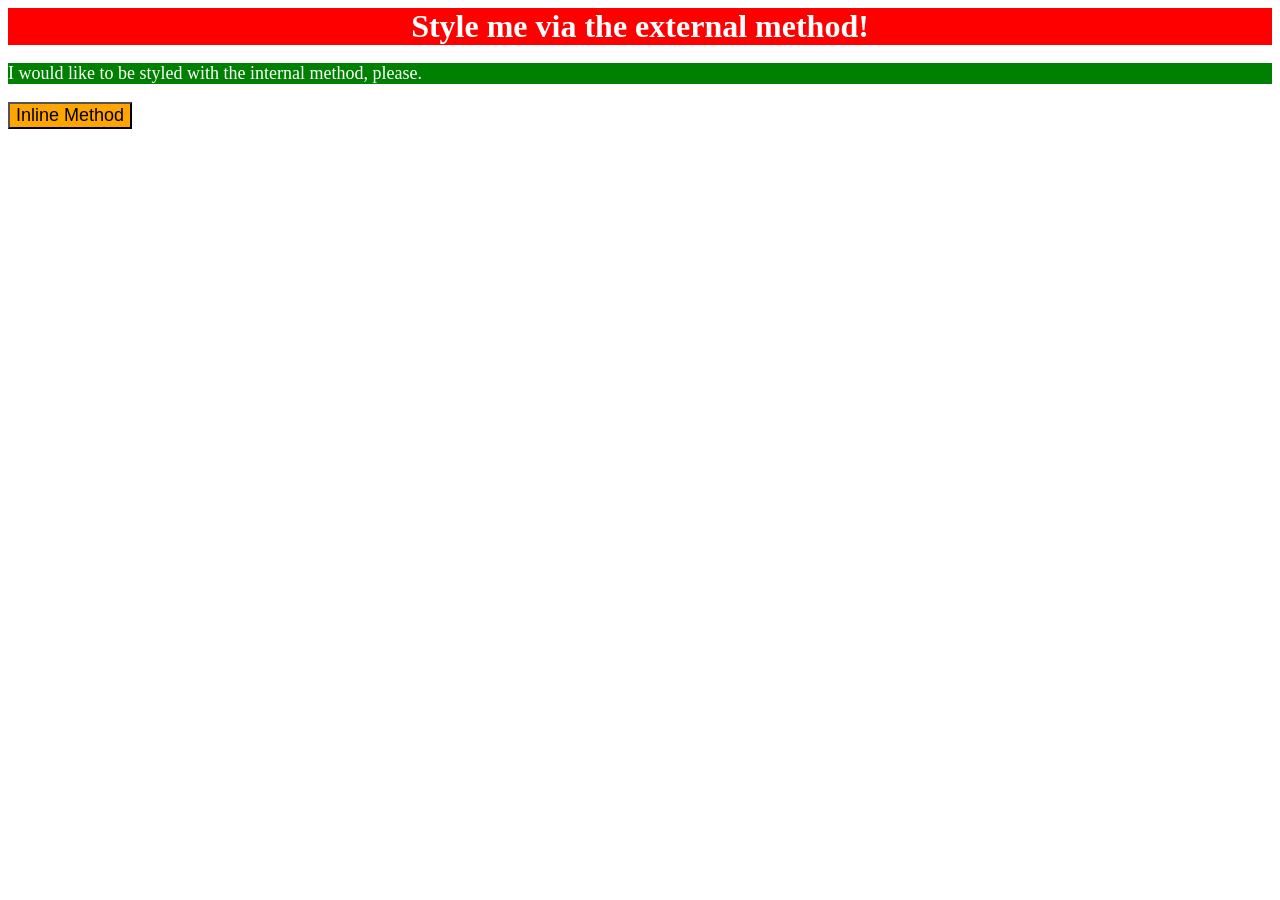
<file: foundations/intro-to-css/01-css-methods/index.html>
<!DOCTYPE html>
<html lang="en">
  <head>
    <meta charset="UTF-8">
    <meta http-equiv="X-UA-Compatible" content="IE=edge">
    <meta name="viewport" content="width=device-width, initial-scale=1.0">
    <title>Methods for Adding CSS</title>
    <link rel="stylesheet" href="styles.css">
    <style>
      p {
        background-color: green;
        color: white;
        font-size: 18px;
      }
    </style>
  </head>

  <body>
    <div>Style me via the external method!</div>
    <p>I would like to be styled with the internal method, please.</p>
    <button style="background-color: orange; font-size: 18px;">Inline Method</button>
  </body>

</html>
</file>
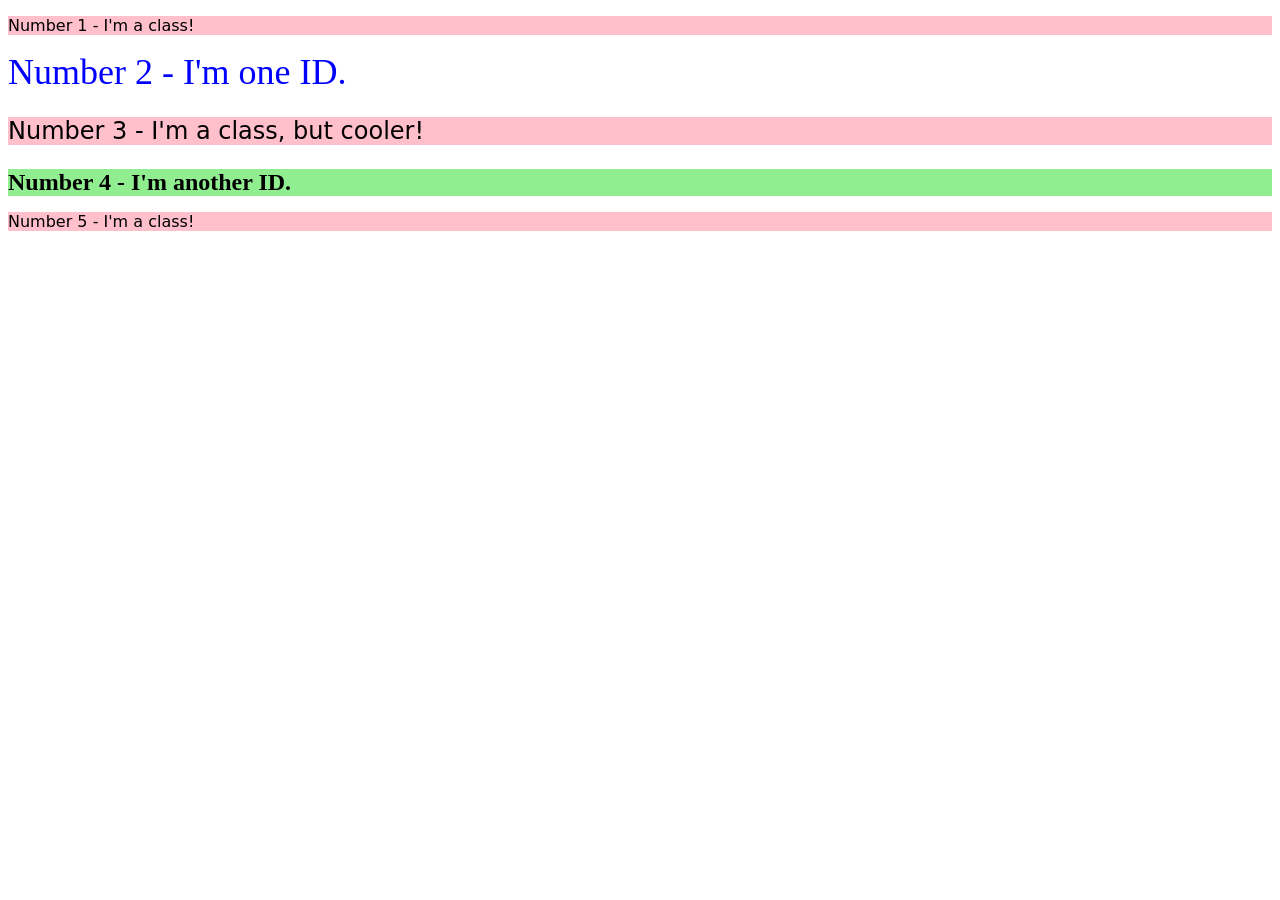
<file: foundations/intro-to-css/02-class-id-selectors/index.html>
<!DOCTYPE html>
<html lang="en">
  <head>
    <meta charset="UTF-8">
    <meta http-equiv="X-UA-Compatible" content="IE=edge">
    <meta name="viewport" content="width=device-width, initial-scale=1.0">
    <title>Class and ID Selectors</title>
    <link rel="stylesheet" href="./style.css">
  </head>
  <body>
    <p class="odd number1">Number 1 - I'm a class!</p>
    <div id="even-number2">Number 2 - I'm one ID.</div>
    <p class="odd number3">Number 3 - I'm a class, but cooler!</p>
    <div id="even-number4">Number 4 - I'm another ID.</div>
    <p class="odd number5">Number 5 - I'm a class!</p>
  </body>
</html>
</file>
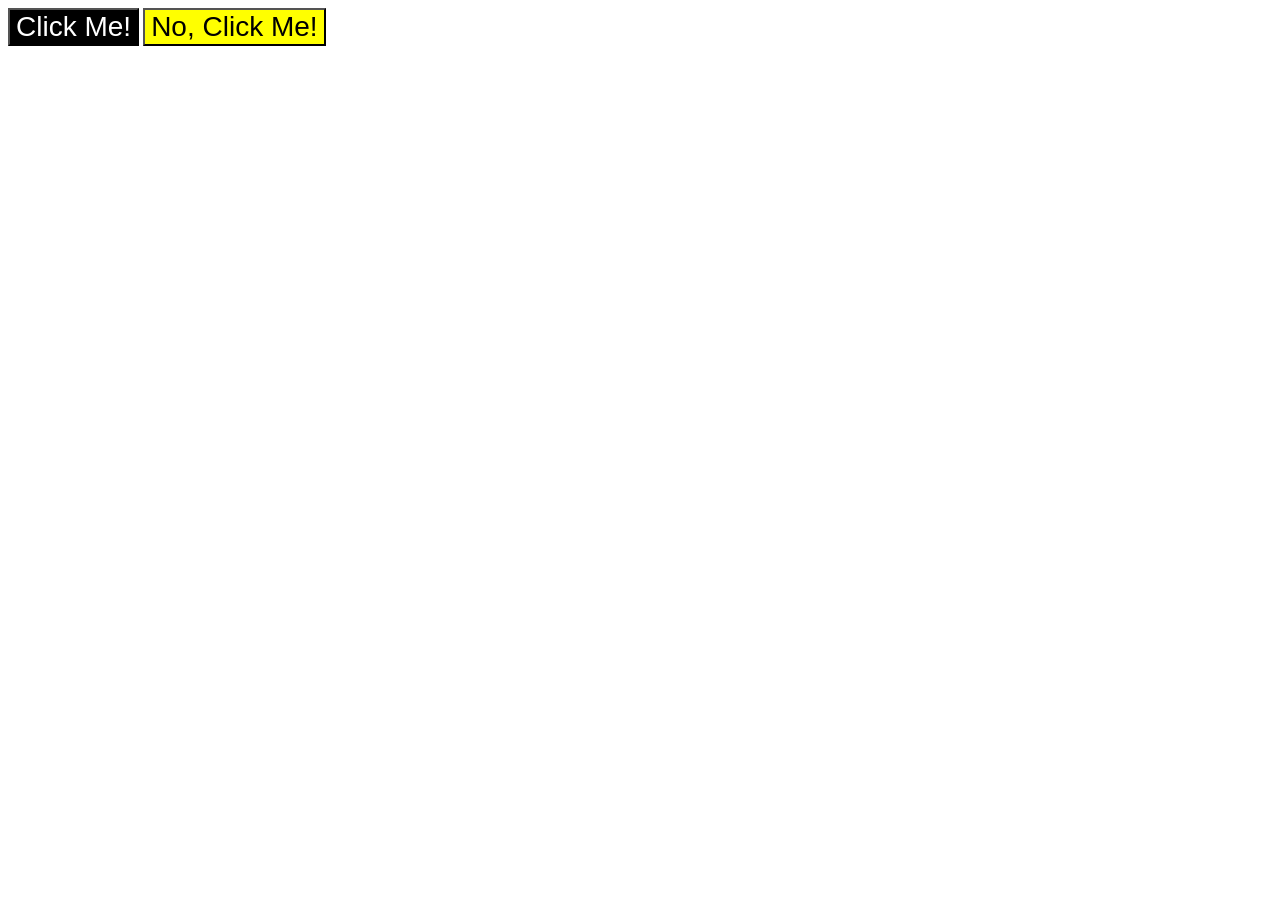
<file: foundations/intro-to-css/03-grouping-selectors/index.html>
<!DOCTYPE html>
<html lang="en">
  <head>
    <meta charset="UTF-8">
    <meta http-equiv="X-UA-Compatible" content="IE=edge">
    <meta name="viewport" content="width=device-width, initial-scale=1.0">
    <title>Grouping Selectors</title>
    <link rel="stylesheet" href="style.css">
  </head>
  <body>
    <button class="click">Click Me!</button>
    <button class="noclick">No, Click Me!</button>
  </body>
</html>
</file>
<file: foundations/intro-to-css/01-css-methods/styles.css>
div {
    color: white;
    background-color: red;
    text-align: center;
    font-size: 32px;
    font-weight: bold;
}
</file>
<file: foundations/intro-to-css/02-class-id-selectors/style.css>
p {
    background-color: pink;
    font-family: verdana, "DejaVu Sans", sans-serif;
}

.odd.number3 {
    font-size: 24px;
}

#even-number2 {
    color: blue;
    font-size: 36px;
}

#even-number4 {
    background-color: lightgreen;
    font-size: 24px;
    font-weight: bold;

}
</file>
<file: foundations/intro-to-css/03-grouping-selectors/style.css>
.click,
.noclick {
    font-size: 28px;
    font-family: helvetica, "times new roman", sans-serif;
}

.click {
    background-color: #000000;
    color: white;
}

.noclick {
    background-color: #FFFF00;
}
</file>
